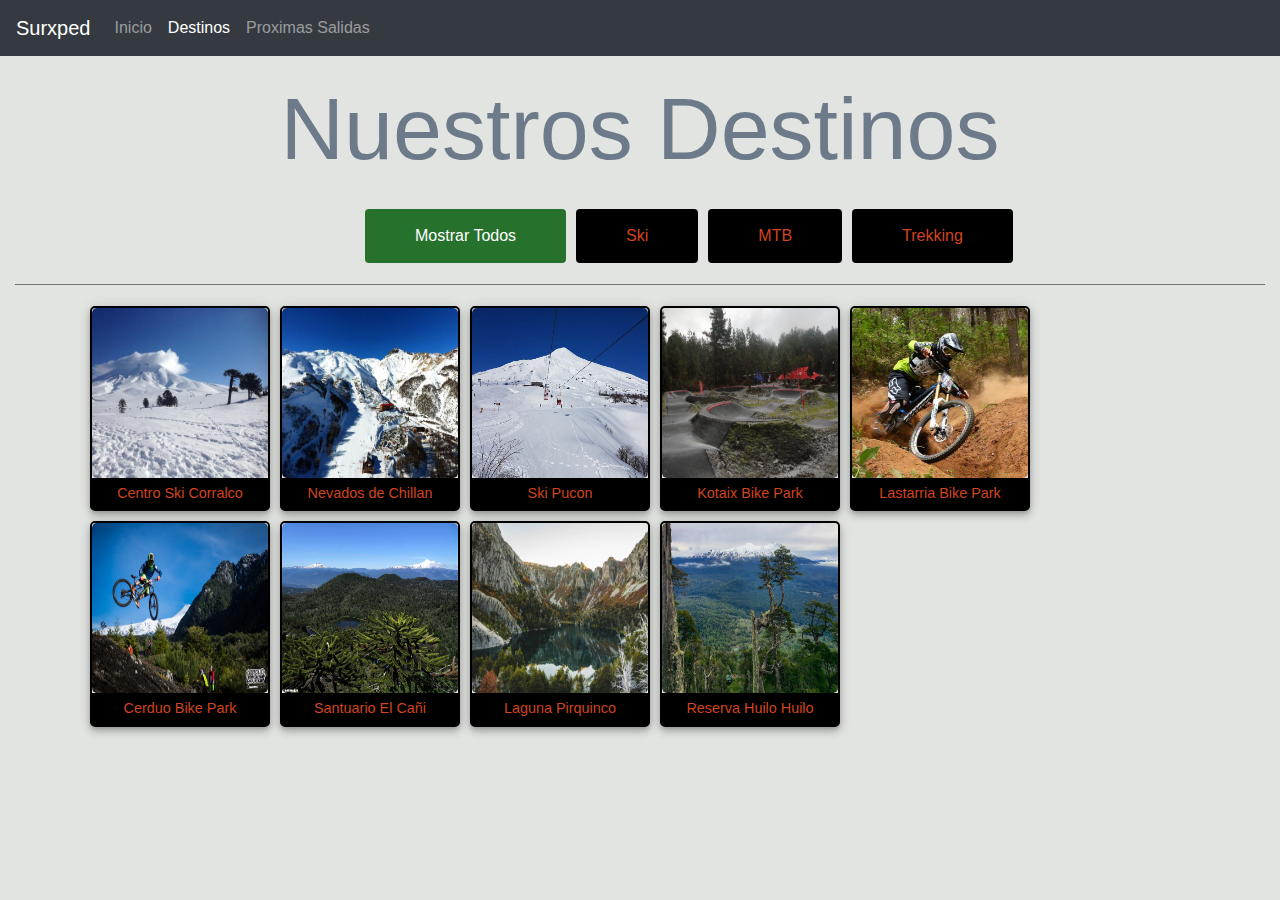
<file: page/destinos.html>
<!doctype html>
<html lang="en">
  <head>
    <!-- Required meta tags -->
    <meta charset="utf-8">
    <meta name="viewport" content="width=device-width, initial-scale=1, shrink-to-fit=no">

    <!-- Bootstrap CSS -->
    <link rel="stylesheet" href="https://maxcdn.bootstrapcdn.com/bootstrap/4.0.0/css/bootstrap.min.css" integrity="sha384-Gn5384xqQ1aoWXA+058RXPxPg6fy4IWvTNh0E263XmFcJlSAwiGgFAW/dAiS6JXm" crossorigin="anonymous">


<link rel="stylesheet" type="text/css" href="../css/style.css">
    <title>Cartelera de Destinos</title>
  </head>
  <body>
    








    <!-- Barra de Navegacion -->


    <nav class="navbar navbar-expand-lg navbar-dark  bg-dark">
  <a class="navbar-brand" href="#">Surxped</a>
  <button class="navbar-toggler" type="button" data-toggle="collapse" data-target="#navbarNavAltMarkup" aria-controls="navbarNavAltMarkup" aria-expanded="false" aria-label="Toggle navigation">
    <span class="navbar-toggler-icon"></span>
  </button>
  <div class="collapse navbar-collapse" id="navbarNavAltMarkup">
    <div class="navbar-nav">
      <a class="nav-item nav-link " href="./index.html">Inicio <span class="sr-only">(current)</span></a>
      <a class="nav-item nav-link active" href="#">Destinos</a>
      <a class="nav-item nav-link" href="./salidas.html">Proximas Salidas</a>
      
    </div>
  </div>
</nav>

<!--  Galeria -->

<div class="container-fluid" style="margin-top:20px;">
<h1 style="text-align:center;color:rgba(108, 122, 137, 1);" class="display-2">Nuestros Destinos</h1><br>
<div class="row">


<ul class="nav nav-pills mb-3" id="pills-tab" role="tablist">
  <li class="nav-item">
    <a class="nav-link active" id="showall-tab" data-toggle="pill" href="#mostrartodos" role="tab" aria-controls="showall" aria-selected="true">Mostrar Todos</a>
  </li>
  <li class="nav-item">
    <a class="nav-link" id="Ski-tab" data-toggle="pill" href="#SKI" role="tab" aria-controls="Ski" aria-selected="false">Ski</a>
  </li>
  <li class="nav-item">
    <a class="nav-link" id="Mtb-tab" data-toggle="pill" href="#MTB" role="tab" aria-controls="Mtb" aria-selected="false">MTB</a>
  </li>
  <li class="nav-item">
    <a class="nav-link" id="Trek-tab" data-toggle="pill" href="#Trekking" role="tab" aria-controls="Trekking" aria-selected="false">Trekking</a>
  </li>
</ul>
</div><hr noshade style="margin-top:-20px;">
<div class="container">
<div class="tab-content" id="pills-tabContent">
  <div class="tab-pane fade show active" id="mostrartodos" role="tabpanel" aria-labelledby="mostrartodos-tab">
    <div class="Portfolio"><a href="#!"><img class="card-img" src="../img/skicorralco.jpg"  alt=""></a><div class="desc">Centro Ski Corralco</div></div>
    <div class="Portfolio"><a href="#!"><img class="card-img" src="../img/nevChillan.jpeg" alt=""></a><div class="desc">Nevados de Chillan</div></div>
    <div class="Portfolio"><a href="#!"><img class="card-img" src="../img/skiPucon.jpg" alt=""></a><div class="desc">Ski Pucon</div></div>
    <div class="Portfolio"><a href="#!"><img class="card-img" src="../img/kotaix.jpg" alt=""></a><div class="desc">Kotaix Bike Park</div></div>
    <div class="Portfolio"><a href="#!"><img class="card-img" src="../img/lastarriapk.jpg" alt=""></a><div class="desc">Lastarria Bike Park</div></div>
    <div class="Portfolio"><a href="#!"><img class="card-img" src="../img/cerduoBP.jpg" alt=""></a><div class="desc">Cerduo Bike Park</div></div>
    <div class="Portfolio"><a href="#!"><img class="card-img" src="../img/elcani.jpg" alt=""></a><div class="desc">Santuario El Cañi</div></div>
    <div class="Portfolio"><a href="#!"><img class="card-img" src="../img/lagPirquinco.jpg" alt=""></a><div class="desc">Laguna Pirquinco</div></div>
    <div class="Portfolio"><a href="#!"><img class="card-img" src="../img/huilohuilo.jpg" alt=""></a><div class="desc">Reserva Huilo Huilo</div></div>
    
  </div>
  <!-- ski -->
  <div class="tab-pane fade" id="SKI" role="tabpanel" aria-labelledby="ski-tab">
    <div class="Portfolio"><a href="#!"><img class="card-img" src="../img/skicorralco.jpg" alt=""></a><div class="desc">Centro de Ski Corralco</div></div>
    <div class="Portfolio"><a href="#!"><img class="card-img" src="../img/nevChillan.jpeg" alt=""></a><div class="desc">Nevados de Chillan</div></div>
    <div class="Portfolio"><a href="#!"><img class="card-img" src="../img/skiPucon.jpg" alt=""></a><div class="desc">Ski Pucon</div></div>
  </div>
  <div class="tab-pane fade" id="MTB" role="tabpanel" aria-labelledby="mtb-tab">
    <div class="Portfolio"><a href="#!"><img class="card-img" src="../img/kotaix.jpg" alt=""></a><div class="desc">Kotaix Bike Park</div></div>
    <div class="Portfolio"><a href="#!"><img class="card-img" src="../img/lastarriapk.jpg" alt=""></a><div class="desc">Lastarria Bike park</div></div>
    <div class="Portfolio"><a href="#!"><img class="card-img" src="../img/cerduoBP.jpg" alt=""></a><div class="desc">Cerduo Bike Park</div></div>
  </div>
  <div class="tab-pane fade" id="Trekking" role="tabpanel" aria-labelledby="treking-tab">
    <div class="Portfolio"><a href="#!"><img class="card-img" src="../img/elcani.jpg" alt=""></a><div class="desc">Santuario El Cañi</div></div>
    <div class="Portfolio"><a href="#!"><img class="card-img" src="../img/huilohuilo.jpg" alt=""></a><div class="desc">Reserva Huilo Huilo</div></div>
    <div class="Portfolio"><a href="#!"><img class="card-img" src="../img/lagPirquinco.jpg" alt=""></a><div class="desc">Laguna Pirquinco</div></div>
  </div>
</div>
</div>

</div>



<!-- /galeria -->










    <!-- 
      js para BS, Jquery popper y BS
-->
    <script src="https://code.jquery.com/jquery-3.2.1.slim.min.js" integrity="sha384-KJ3o2DKtIkvYIK3UENzmM7KCkRr/rE9/Qpg6aAZGJwFDMVNA/GpGFF93hXpG5KkN" crossorigin="anonymous"></script>
    <script src="https://cdnjs.cloudflare.com/ajax/libs/popper.js/1.12.9/umd/popper.min.js" integrity="sha384-ApNbgh9B+Y1QKtv3Rn7W3mgPxhU9K/ScQsAP7hUibX39j7fakFPskvXusvfa0b4Q" crossorigin="anonymous"></script>
    <script src="https://maxcdn.bootstrapcdn.com/bootstrap/4.0.0/js/bootstrap.min.js" integrity="sha384-JZR6Spejh4U02d8jOt6vLEHfe/JQGiRRSQQxSfFWpi1MquVdAyjUar5+76PVCmYl" crossorigin="anonymous"></script>
  </body>
</html>
</file>
<file: css/style.css>
.my-card
{
    position:absolute;
    left:40%;
    top:-20px;
    border-radius:50%;
}

.row-striped:nth-of-type(odd){
  background-color: #efefef;
  border-left: 4px #000000 solid;
}

.row-striped:nth-of-type(even){
  background-color: #ffffff;
  border-left: 4px #efefef solid;
}

.row-striped {
    padding: 15px 0;
}
}
body{background-color: rgba(96, 105, 89, 0.18)!important;}
.carousel-item{
	height: 400px;
}


/*destinos css*/

.Portfolio {
    position: relative;
    margin: 5px;
    border: 2px solid black;
    float: left;
    width: 180px;
    transition-duration: 0.4s;
    border-radius: 5px;
    animation: winanim 0.5s ;
-webkit-backface-visibility:visible;
    backface-visibility:visible;
    box-shadow:0 3px 5px -1px rgba(0,0,0,.2),0 5px 8px 0 rgba(0,0,0,.14),0 1px 14px 0 rgba(0,0,0,.12)
}

.Portfolio:hover {
    box-shadow: 0 12px 16px 0 rgba(0,0,0,.24),0 17px 50px 0 rgba(0,0,0,.19);
}

.Portfolio img {
    width: 100%;
    height: auto;
    border-radius: 5px
}

.desc {
    padding: 5px;
    text-align: center;
    font-size: 90%;
    background:black;
    color:#D1441D;
}

.nav {
    padding:20px;
    margin-left:340px;
    margin-top:-30px;
}

.nav li a { 
    margin:5px;
    padding: 15px 50px; 
    font-size:16px; 
    color:#D1441D; 
    background: #000;
    transition-duration: 0.4s;
}
.nav a:hover { 
    background:#333; 
}
.nav .active { 
    background-color:#26722D !important;
    color:#fff;
}

@keyframes winanim {
    0%{opacity:0;transform:scale3d(.3,.3,.3)}
    50%{opacity:1}
    
}
.card-img{
    width: 180px; 
    height: 170px!important;
}


/*salidas*/

.my-card
{
    position:absolute;
    left:40%;
    top:-20px;
    border-radius:50%;
}

.row-striped:nth-of-type(odd){
  background-color: #efefef;
  border-left: 4px #000000 solid;
}

.row-striped:nth-of-type(even){
  background-color: #ffffff;
  border-left: 4px #efefef solid;
}

.row-striped {
    padding: 15px 0;
}

#formcontainer{
    background-color: rgba(82, 82, 82, 0.47);
}
body{background-color: rgba(96, 105, 89, 0.18);}
</file>
